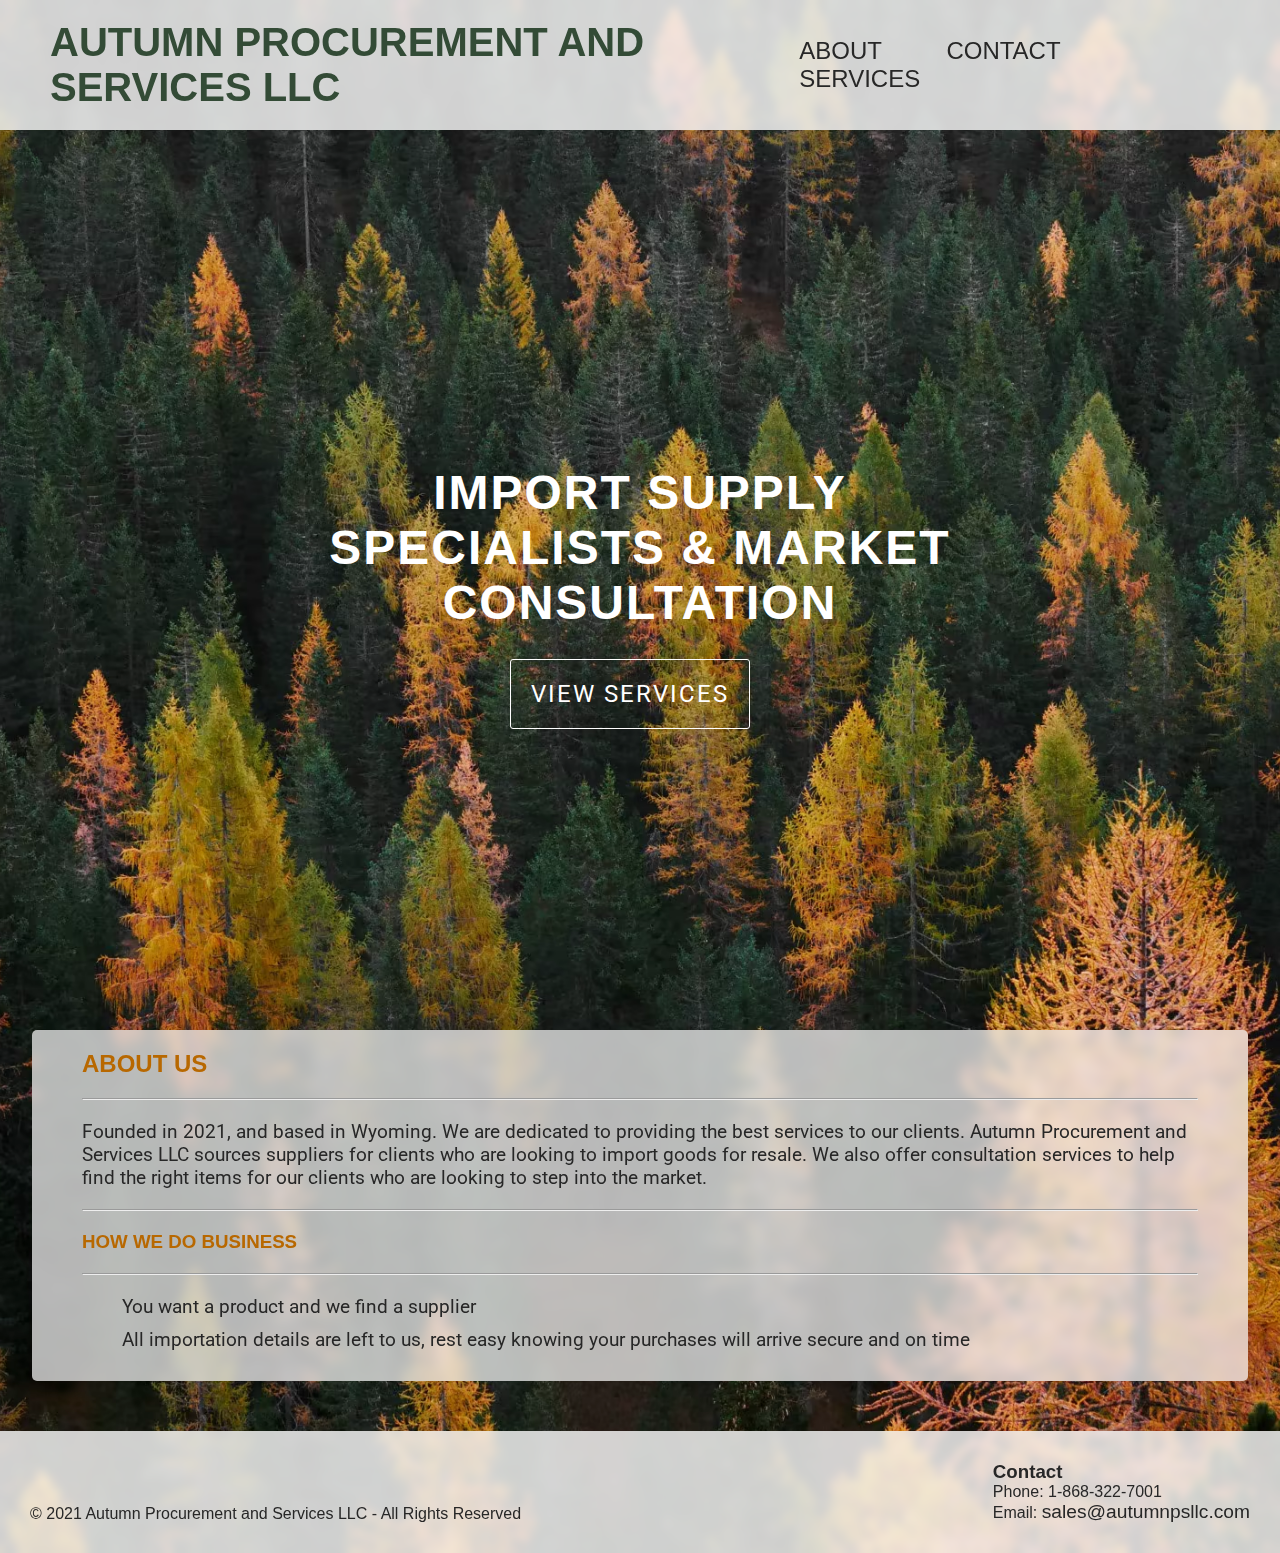
<file: index.html>
<!DOCTYPE html>
<html lang="en">
	<head>
		<title>Autumn P&S LLC - Home</title>
		<meta name="viewport" content="width=device-width, initial-scale=1" />
		<meta
			name="description"
			content="Autumn Procurement and Services LLC Home page - Fast and professional importation supply specialists and market consultants"
		/>
		<link rel="stylesheet" href="resources/style.css" type="text/css" />
		<!--Custom font imports-->
		<link media="screen" rel="preconnect" href="https://fonts.googleapis.com" />
		<link
			media="screen"
			rel="preconnect"
			href="https://fonts.gstatic.com"
			crossorigin
		/>
		<link
			media="screen"
			href="https://fonts.googleapis.com/css2?family=Roboto:wght@300;400;500;700&display=swap"
			rel="stylesheet"
		/>
	</head>
	<body>
		<header>
			<h1>Autumn Procurement and Services LLC</h1>
			<nav>
				<a href="#about">About</a>
				<a href="#contact">Contact</a>
				<a href="services.html">Services</a>
			</nav>
		</header>
		<article>
			<section class="hero">
				<div>
					<p>Import Supply specialists & market consultation</p>
					<a href="services.html">View Services</a>
				</div>
			</section>
			<section id="about">
				<h2>About Us</h2>
				<hr />
				<p>
					Founded in 2021, and based in Wyoming. We are dedicated to providing
					the best services to our clients. Autumn Procurement and Services LLC
					sources suppliers for clients who are looking to import goods for
					resale. We also offer consultation services to help find the right
					items for our clients who are looking to step into the market.
				</p>
				<hr />
				<h3>How We Do Business</h3>
				<hr />
				<ul>
					<li>You want a product and we find a supplier</li>
					<li>
						All importation details are left to us, rest easy knowing your
						purchases will arrive secure and on time
					</li>
				</ul>
			</section>
		</article>
		<footer>
			<p>© 2021 Autumn Procurement and Services LLC - All Rights Reserved</p>
			<div id="contact">
				<h3>Contact</h3>
				<p>Phone: 1-868-322-7001</p>
				<p>
					Email:
					<a href="mailto: sales@autumnpsllc.com">sales@autumnpsllc.com</a>
				</p>
			</div>
		</footer>
	</body>
</html>
</file>
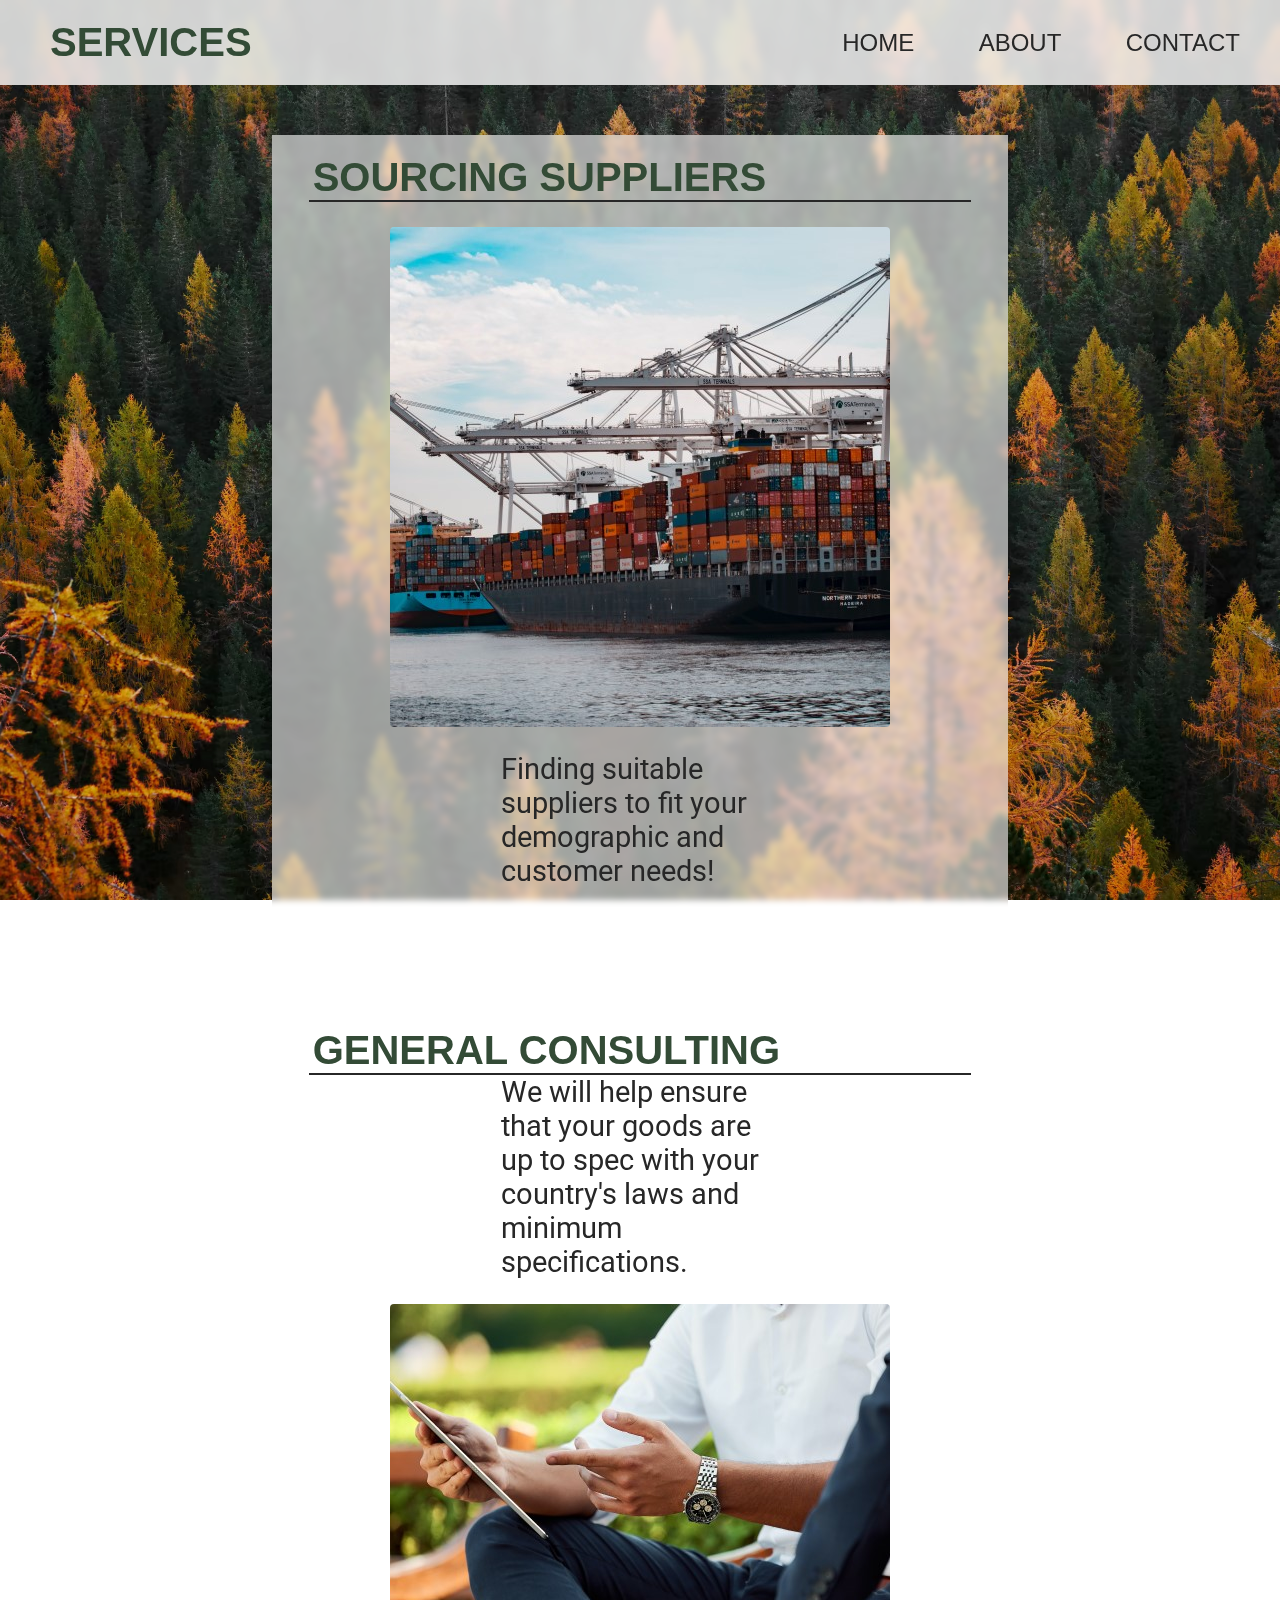
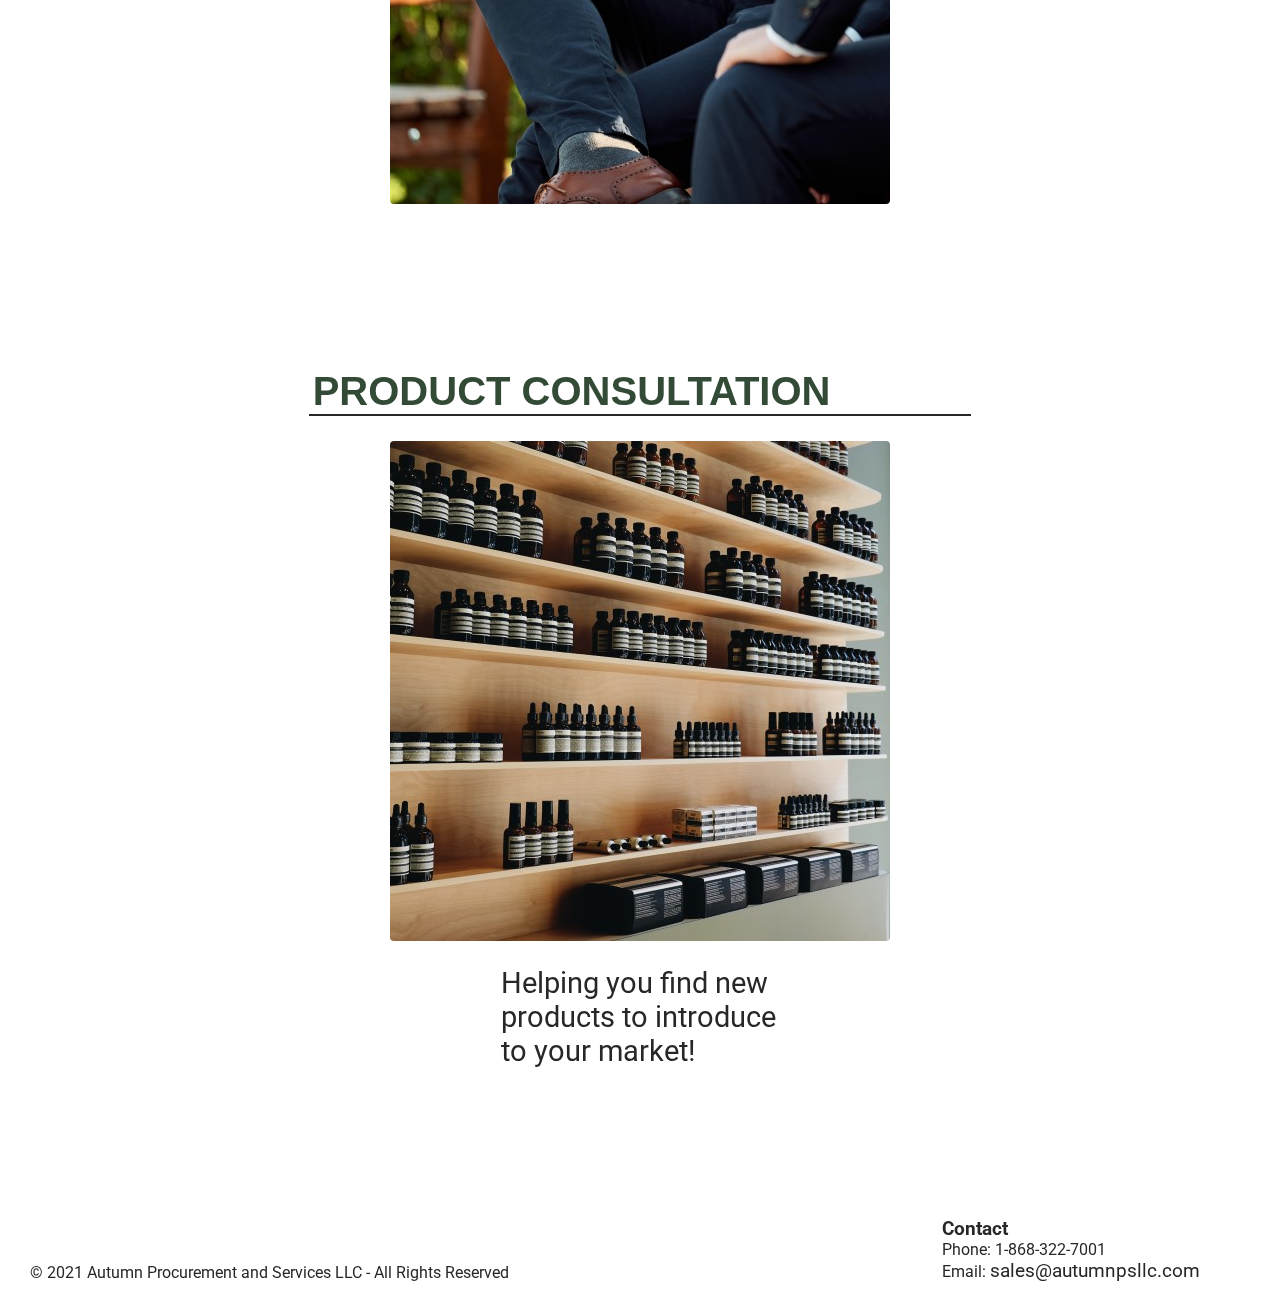
<file: services.html>
<!DOCTYPE html>
<html lang="en">
	<head>
		<title>Autumn P&S LLC - Services</title>
		<meta name="viewport" content="width=device-width, initial-scale=1" />
		<meta
			name="description"
			content="Autumn Procurement and Services LLC Services page - Fast and professional importation supply specialists and market consultants"
		/>
		<link rel="stylesheet" href="resources/services.css" type="text/css" />
		<!--Custom font imports-->
		<link media="screen" rel="preconnect" href="https://fonts.googleapis.com" />
		<link
			media="screen"
			rel="preconnect"
			href="https://fonts.gstatic.com"
			crossorigin
		/>
		<link
			media="screen"
			href="https://fonts.googleapis.com/css2?family=Roboto:wght@300;400;500;700&display=swap"
			rel="stylesheet"
		/>
	</head>
	<body>
		<header>
			<h1>Services</h1>
			<nav>
				<a href="index.html">Home</a>
				<a href="#about">About</a>
				<a href="#contact">Contact</a>
			</nav>
		</header>
		<article>
			<section>
				<div>
					<h2>Sourcing Suppliers</h2>
					<hr />
					<img
						src="./resources/images/suppliers.jpg"
						alt="docked cargo ships unloading shipping containers"
					/>
					<p>
						Finding suitable suppliers to fit your demographic and customer
						needs!
					</p>
				</div>
			</section>
			<section>
				<div>
					<h2>General Consulting</h2>
					<hr />
					<p>
						We will help ensure that your goods are up to spec with your
						country's laws and minimum specifications.
					</p>
					<img
						src="./resources/images/consultation.jpg"
						alt="two business people talking on a bench"
					/>
				</div>
			</section>
			<section>
				<div>
					<h2>Product Consultation</h2>
					<hr />
					<img
						src="./resources/images/product.jpg"
						alt="multiple shelves filled with vague products"
					/>
					<p>Helping you find new products to introduce to your market!</p>
				</div>
			</section>
		</article>
		<footer>
			<p>© 2021 Autumn Procurement and Services LLC - All Rights Reserved</p>
			<div id="contact">
				<h3>Contact</h3>
				<p>Phone: 1-868-322-7001</p>
				<p>
					Email:
					<a href="mailto: sales@autumnpsllc.com">sales@autumnpsllc.com</a>
				</p>
			</div>
		</footer>
	</body>
</html>
</file>
<file: resources/style.css>
/* Global Styles */

* {
	box-sizing: border-box;
	margin: 0;
}

body {
	font-family: Arial, Helvetica, sans-serif;
	background-image: url('./images/autumn.avif');
	background-position: center;
	background-repeat: no-repeat;
	background-size: cover;
}

article {
	display: flex;
	flex-wrap: wrap;
}

/* Header Styles */

header {
	display: flex;
	align-items: center;
	justify-content: space-between;
	padding: 20px 0px 20px 50px;
	text-transform: capitalize;
	background-color: rgba(255, 255, 255, 0.8);
	color: rgb(0, 0, 0);
	backdrop-filter: blur(4px);
}

header h1 {
	width: 60%;
	text-align: left;
	color: rgb(51, 75, 54);
	font-size: 2.5rem;
	text-transform: uppercase;
}

a {
	font-size: 1.5rem;
	text-transform: uppercase;
	text-decoration: none;
	color: rgb(39, 39, 39);
	padding: 20px;
	margin-right: 20px;
	border-radius: 3px;
	transition: background-color 200ms ease-in;
}

a:hover {
	color: rgb(187, 120, 44);
	background-color: rgba(153, 153, 153, 0.555);
}

/* Hero Styles */

.hero {
	height: 100vh;
	width: 100vw;
	text-align: center;
}

.hero div {
	text-transform: uppercase;
	position: relative;
	top: 35%;
	color: white;
	border-radius: 5px;
	margin: auto;
	padding: 20px 50px;
	letter-spacing: 2px;
	width: 60%;
}

.hero p {
	font-size: 3rem;
	font-weight: 700;
	margin-bottom: 50px;
}

.hero a {
	font-size: 1.5rem;
	color: white;
	border: 1px solid white;
	font-family: 'Roboto', Arial, Helvetica, sans-serif;
}

.hero a:hover {
	color: rgb(235, 151, 54);
}

/* About Styles */

#about {
	color: rgb(39, 39, 39);
	background-color: rgba(255, 255, 255, 0.7);
	backdrop-filter: blur(6px);
	border-radius: 5px;
	margin: auto;
	padding: 20px 50px;
	width: 95%;
}

#about h2,
#about h3 {
	color: rgb(184, 104, 0);
	text-transform: uppercase;
}

#about hr {
	margin: 20px 0px;
}

#about p,
#about li {
	font-family: 'Roboto', Arial, Helvetica, sans-serif;
	font-size: 1.2rem;
	color: rgb(39, 39, 39);
}

ul,
li {
	list-style: none;
	margin: 10px 0px;
}

/* Footer Styles */

footer {
	display: inline-flex;
	justify-content: space-between;
	align-items: flex-end;
	width: 100%;
	color: rgb(39, 39, 39);
	background-color: rgba(255, 255, 255, 0.8);
	backdrop-filter: blur(4px);
	margin-top: 50px;
	padding: 30px;
}

#contact a {
	font-size: 1.2rem;
	text-transform: lowercase;
	padding: 0;
	margin: 0;
}

#contact a:hover {
	background-color: transparent;
}

/* Responsive/Mobile Styles */

@media only screen and (max-width: 1100px) {
	/* Global Styles */

	html {
		width: 100vw;
	}

	body {
		width: 100vw;
	}

	/* Header Styles */

	header h1 {
		width: fit-content;
	}

	nav {
		display: flex;
		flex-wrap: wrap;
		height: max-content;
		width: fit-content;
	}
}

@media only screen and (max-width: 780px) {
	/* Global Styles */

	html {
		width: 100vw;
	}

	body {
		width: 100vw;
	}

	/* Header Styles */

	header {
		width: 100vw;
		padding: 10px 5px;
	}

	header h1 {
		font-size: 1.5rem;
	}

	header a {
		font-size: 1rem;
		padding: 10px;
		margin: 0;
	}

	/* Hero Styles */

	.hero div {
		top: 20%;
		padding: 0;
		letter-spacing: 1px;
		width: 100%;
	}

	.hero p {
		font-size: 2rem;
		font-weight: 600;
		margin-bottom: 50px;
	}

	.hero a {
		font-size: 1.2rem;
	}

	/* About Styles */

	#about {
		padding: 10px 5px;
		width: 90vw;
	}

	#about ul {
		padding: 0;
	}

	/* Footer Styles */

	footer {
		margin-top: 25px;
		padding: 10px;
	}

	#contact {
		margin: 0 0 0 5px;
	}
}
</file>
<file: resources/services.css>
/* Global Styles */

* {
	box-sizing: border-box;
	margin: 0;
}

body {
	font-family: Arial, Helvetica, sans-serif;
	background-image: url('./images/autumn.avif');
	background-position: center;
	background-attachment: fixed;
	background-repeat: no-repeat;
	background-size: cover;
	height: 100vh;
	width: 100vw;
}

article {
	display: grid;
	color: white;
}

/* Header Styles */

header {
	display: flex;
	align-items: center;
	justify-content: space-between;
	padding: 20px 0px 20px 50px;
	text-transform: capitalize;
	background-color: rgba(255, 255, 255, 0.8);
	color: rgb(0, 0, 0);
	backdrop-filter: blur(4px);
}

header h1 {
	width: 60%;
	text-align: left;
	color: rgb(51, 75, 54);
	font-size: 2.5rem;
	text-transform: uppercase;
}

a {
	font-size: 1.5rem;
	text-transform: uppercase;
	text-decoration: none;
	color: rgb(39, 39, 39);
	padding: 20px;
	margin-right: 20px;
	border-radius: 3px;
	transition: background-color 200ms ease-in;
}

a:hover {
	color: rgb(187, 120, 44);
	background-color: rgba(153, 153, 153, 0.555);
}

/* Main Services Styles */

section {
	display: flex;
	justify-content: center;
	align-items: center;
	margin: auto;
	padding: 50px;
	width: 90%;
}

section div {
	display: flex;
	flex-wrap: wrap;
	justify-content: center;
	align-items: center;
	background-color: rgba(255, 255, 255, 0.6);
	backdrop-filter: blur(3px);
	padding: 20px;
	width: 70%;
}

section h2 {
	font-size: 2.5rem;
	width: 100%;
	margin-left: 3%;
	text-transform: uppercase;
	color: rgb(51, 75, 54);
}

section p {
	color: rgb(39, 39, 39);
	font-size: 1.8rem;
	width: 40%;
	font-family: 'Roboto', Arial, Helvetica, sans-serif;
}

hr {
	width: 95%;
	border: 1px solid rgb(39, 39, 39);
}

img {
	height: 500px;
	width: 500px;
	border-radius: 4px;
	margin: 25px 50px;
}

/* Footer Styles */

footer {
	display: inline-flex;
	justify-content: space-between;
	align-items: flex-end;
	width: 100%;
	color: rgb(39, 39, 39);
	background-color: rgba(255, 255, 255, 0.8);
	backdrop-filter: blur(4px);
	margin-top: 50px;
	padding: 30px;
	font-family: 'Roboto', Arial, Helvetica, sans-serif;
}

#contact a {
	font-size: 1.2rem;
	text-transform: lowercase;
	padding: 0;
	margin: 0;
}

#contact a:hover {
	background-color: transparent;
}

#contact {
	margin-right: 50px;
}

/* Responsive/Mobile Styles */

@media only screen and (max-width: 1100px) {
	/* Global Styles */

	html {
		width: 100vw;
	}

	body {
		width: 100vw;
	}

	/* Header Styles */

	header h1 {
		width: fit-content;
	}

	/* Section Styles */

	section div {
		width: 100%;
	}
}

@media only screen and (max-width: 780px) {
	/* Header Styles */

	header {
		width: 100vw;
		padding: 10px 5px;
	}

	header h1 {
		font-size: 1.5rem;
	}

	header a {
		font-size: 1rem;
		padding: 10px;
		margin: 0;
	}

	nav {
		display: flex;
		flex-wrap: wrap;
		height: max-content;
		width: fit-content;
	}

	/* Section Styles */

	section {
		padding: 10px 0;
		width: 100vw;
	}

	section div {
		padding: 10px;
		width: 100%;
	}

	section h2 {
		font-size: 1.5rem;
	}

	section p {
		font-size: 1.4rem;
		width: 90%;
		margin: 10px 0;
	}

	img {
		height: 250px;
		width: 250px;
		margin: 10px 0;
	}

	/* About Styles */

	#about {
		padding: 10px 5px;
		width: 90vw;
	}

	#about ul {
		padding: 0;
	}

	/* Footer Styles */

	footer {
		margin-top: 25px;
		padding: 10px;
	}

	#contact {
		margin: 0 0 0 5px;
	}
}
</file>
